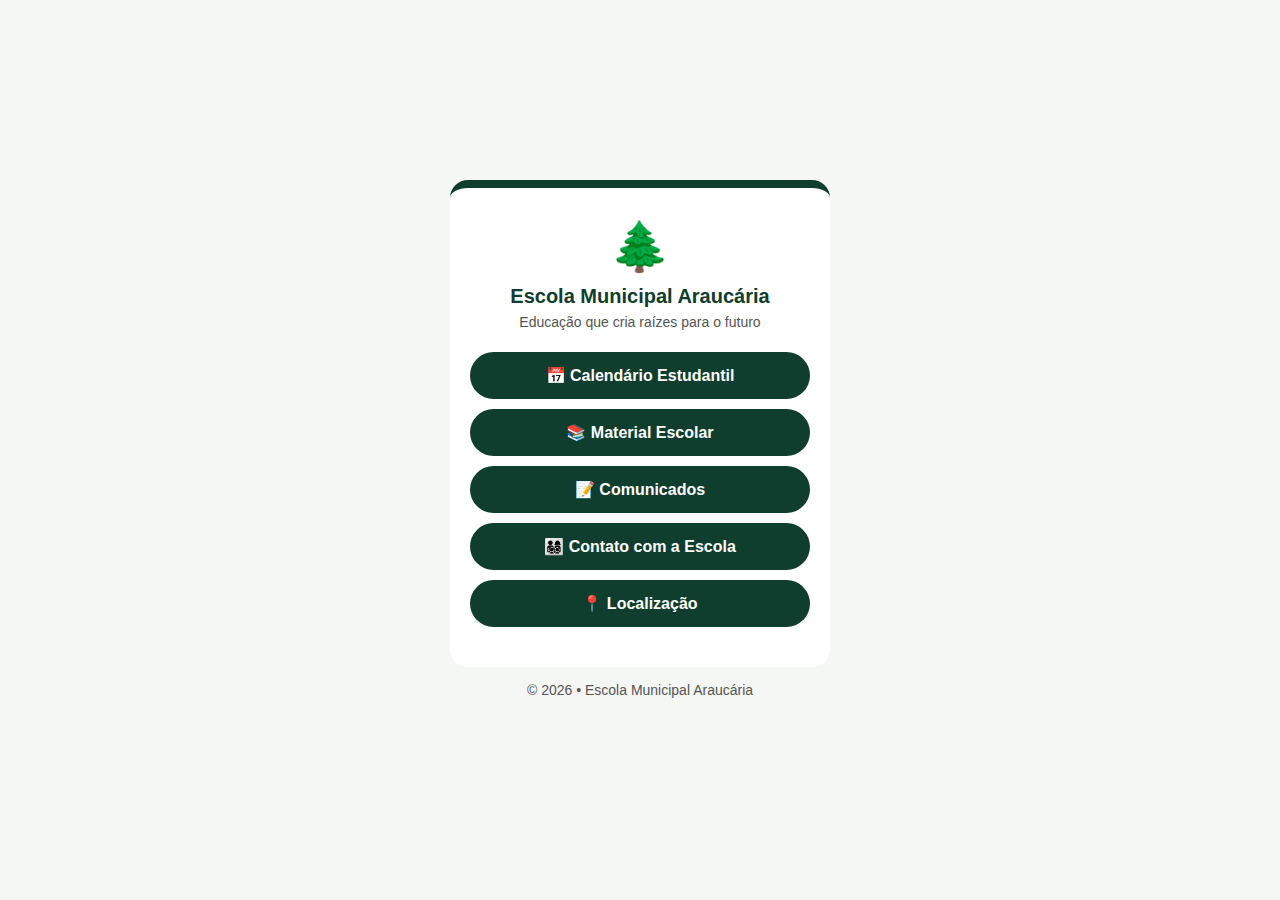
<file: Index.html>
<!DOCTYPE html>
<html lang="pt-BR">
<head>
  <meta charset="UTF-8">
  <title>Escola Municipal Araucária</title>
  <meta name="viewport" content="width=device-width, initial-scale=1.0">
  <link rel="stylesheet" href="style.css">
</head>
<body>

  <div class="container">
    <!-- Símbolo da Araucária -->
    <div class="logo">🌲</div>

    <h1>Escola Municipal Araucária</h1>
    <p>Educação que cria raízes para o futuro</p>

    <a href="#" class="link">📅 Calendário Estudantil</a>
    <a href="#" class="link">📚 Material Escolar</a>
    <a href="#" class="link">📝 Comunicados</a>
    <a href="#" class="link">👨‍👩‍👧‍👦 Contato com a Escola</a>
    <a href="#" class="link">📍 Localização</a>
  </div>

  <footer>
    <p>© 2026 • Escola Municipal Araucária</p>
  </footer>

</body>
</html>
</file>
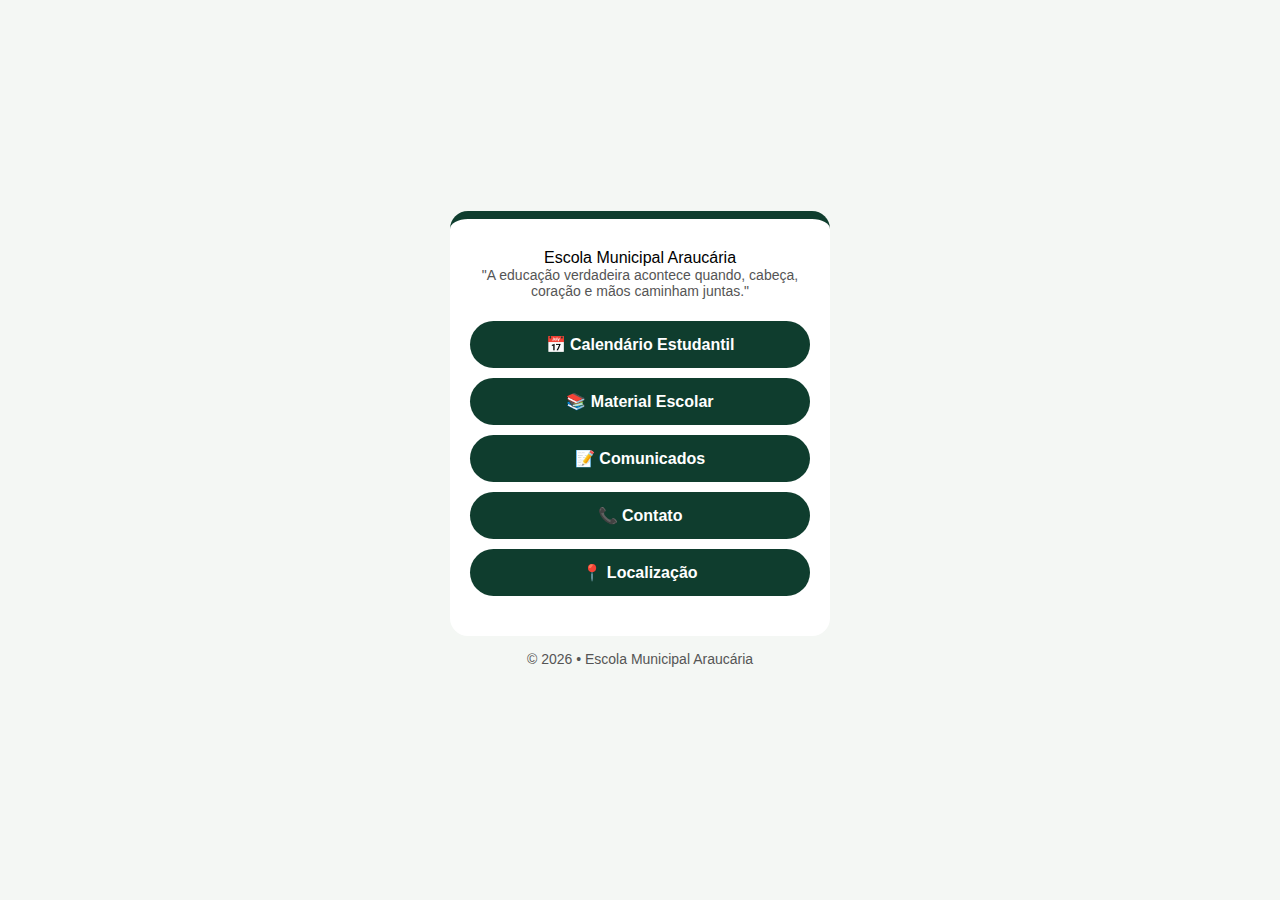
<file: index.html>
<!DOCTYPE html>
<html lang="pt-BR">
<head>
  <meta charset="UTF-8">
  <title>Escola Municipal Araucária</title>
  <meta name="viewport" content="width=device-width, initial-scale=1.0">
  <link rel="stylesheet" href="style.css">
</head>
<body>

  <div class="container"

    <h1>Escola Municipal Araucária</h1>
    <p>"A educação verdadeira acontece quando, cabeça, coração e mãos caminham juntas."</p>

    <a href="https://drive.google.com/file/d/1MZME-2p_9ETb0bhvplurLW2Jr7IB8vFm/view?usp=drivesdk" class="link">📅 Calendário Estudantil</a>
    <a href="#" class="link">📚 Material Escolar</a>
    <a href="#" class="link">📝 Comunicados</a>
    <a href="contato.html" class="link">
📞 Contato
    </a>
    <a href="#" class="link">📍 Localização</a>
  </div>

  <footer>
    <p>© 2026 • Escola Municipal Araucária</p>
  </footer>

</body>
</html>
</file>
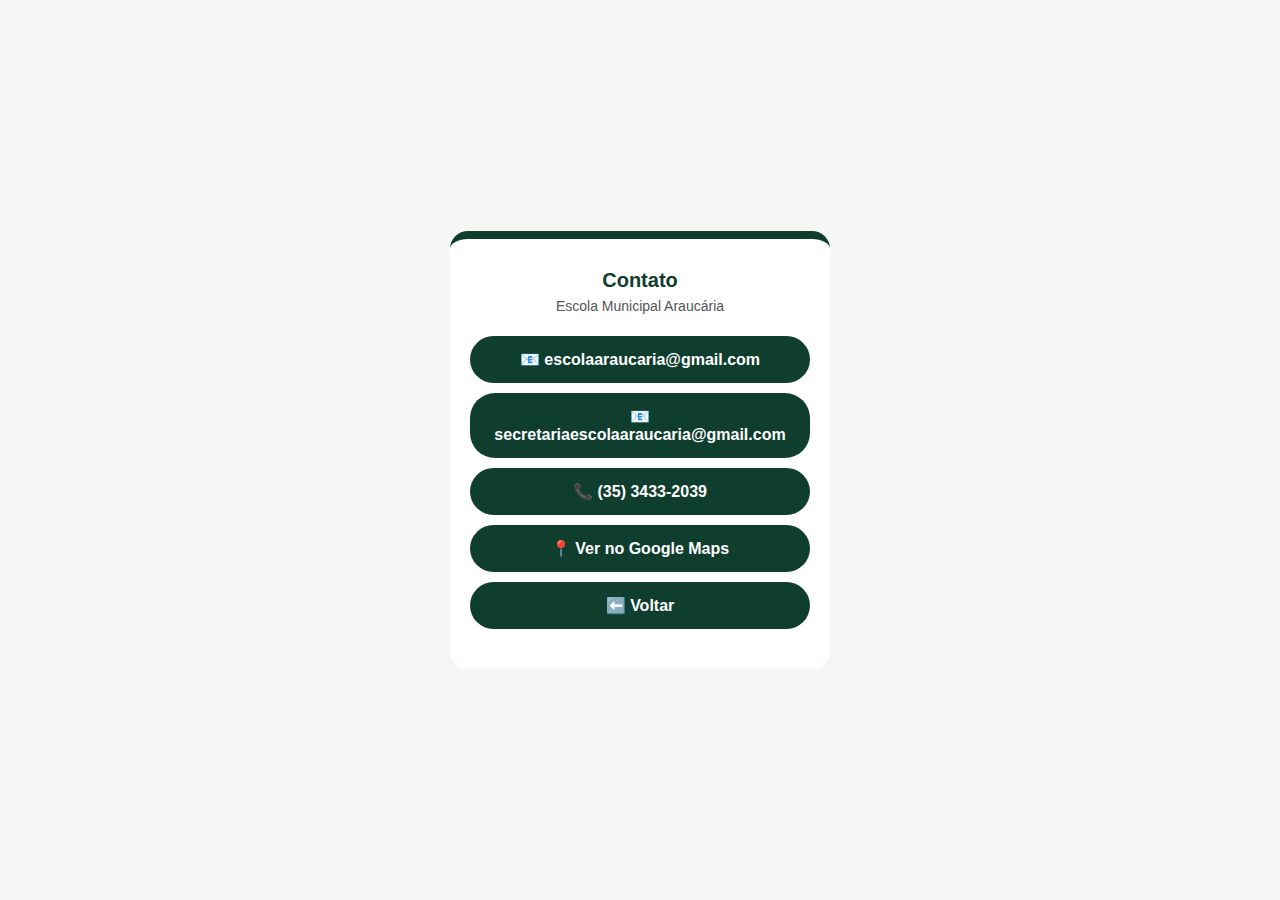
<file: contato.html>
<!DOCTYPE html>
<html lang="pt-BR">
<head>
  <meta charset="UTF-8">
  <title>Contato - Escola Municipal Araucária</title>
  <meta name="viewport" content="width=device-width, initial-scale=1.0">
  <link rel="stylesheet" href="style.css">
</head>
<body>

  <div class="container">



    <h1>Contato</h1>
    <p>Escola Municipal Araucária</p>

    <a href="mailto:escolaaraucaria@gmail.com" class="link">
      📧 escolaaraucaria@gmail.com
    </a>

    <a href="mailto:secretariaescolaaraucaria@gmail.com" class="link">
      📧 secretariaescolaaraucaria@gmail.com
    </a>

    <a href="tel:+553534332039" class="link">
      📞 (35) 3433-2039
    </a>

    <a href="https://maps.apple/p/UXHT9dz7IoHZBg"
       class="link"
       target="_blank">
      📍 Ver no Google Maps
    </a>

    <a href="index.html" class="link">
      ⬅️ Voltar
    </a>

  </div>

</body>
</html>
</file>
<file: style.css>
* {
  margin: 0;
  padding: 0;
  box-sizing: border-box;
  font-family: Arial, Helvetica, sans-serif;
}

body {
  min-height: 100vh;
  background: #f4f7f4;
  display: flex;
  flex-direction: column;
  justify-content: center;
  align-items: center;
}

.container {
  background: white;
  width: 90%;
  max-width: 380px;
  padding: 30px 20px;
  border-radius: 18px;
  text-align: center;
  border-top: 8px solid #0f3d2e;
}

.logo {
  font-size: 48px;
  margin-bottom: 10px;
}

h1 {
  font-size: 20px;
  color: #0f3d2e;
  margin-bottom: 6px;
}

p {
  font-size: 14px;
  color: #555;
  margin-bottom: 22px;
}

.link {
  display: block;
  text-decoration: none;
  background: #0f3d2e;
  color: white;
  padding: 14px;
  margin: 10px 0;
  border-radius: 25px;
  font-weight: bold;
  transition: 0.3s;
}

.link:hover {
  background: #1e6b52;
  transform: scale(1.03);
}

footer {
  margin-top: 15px;
  font-size: 12px;
  color: #777;
  }
</file>
